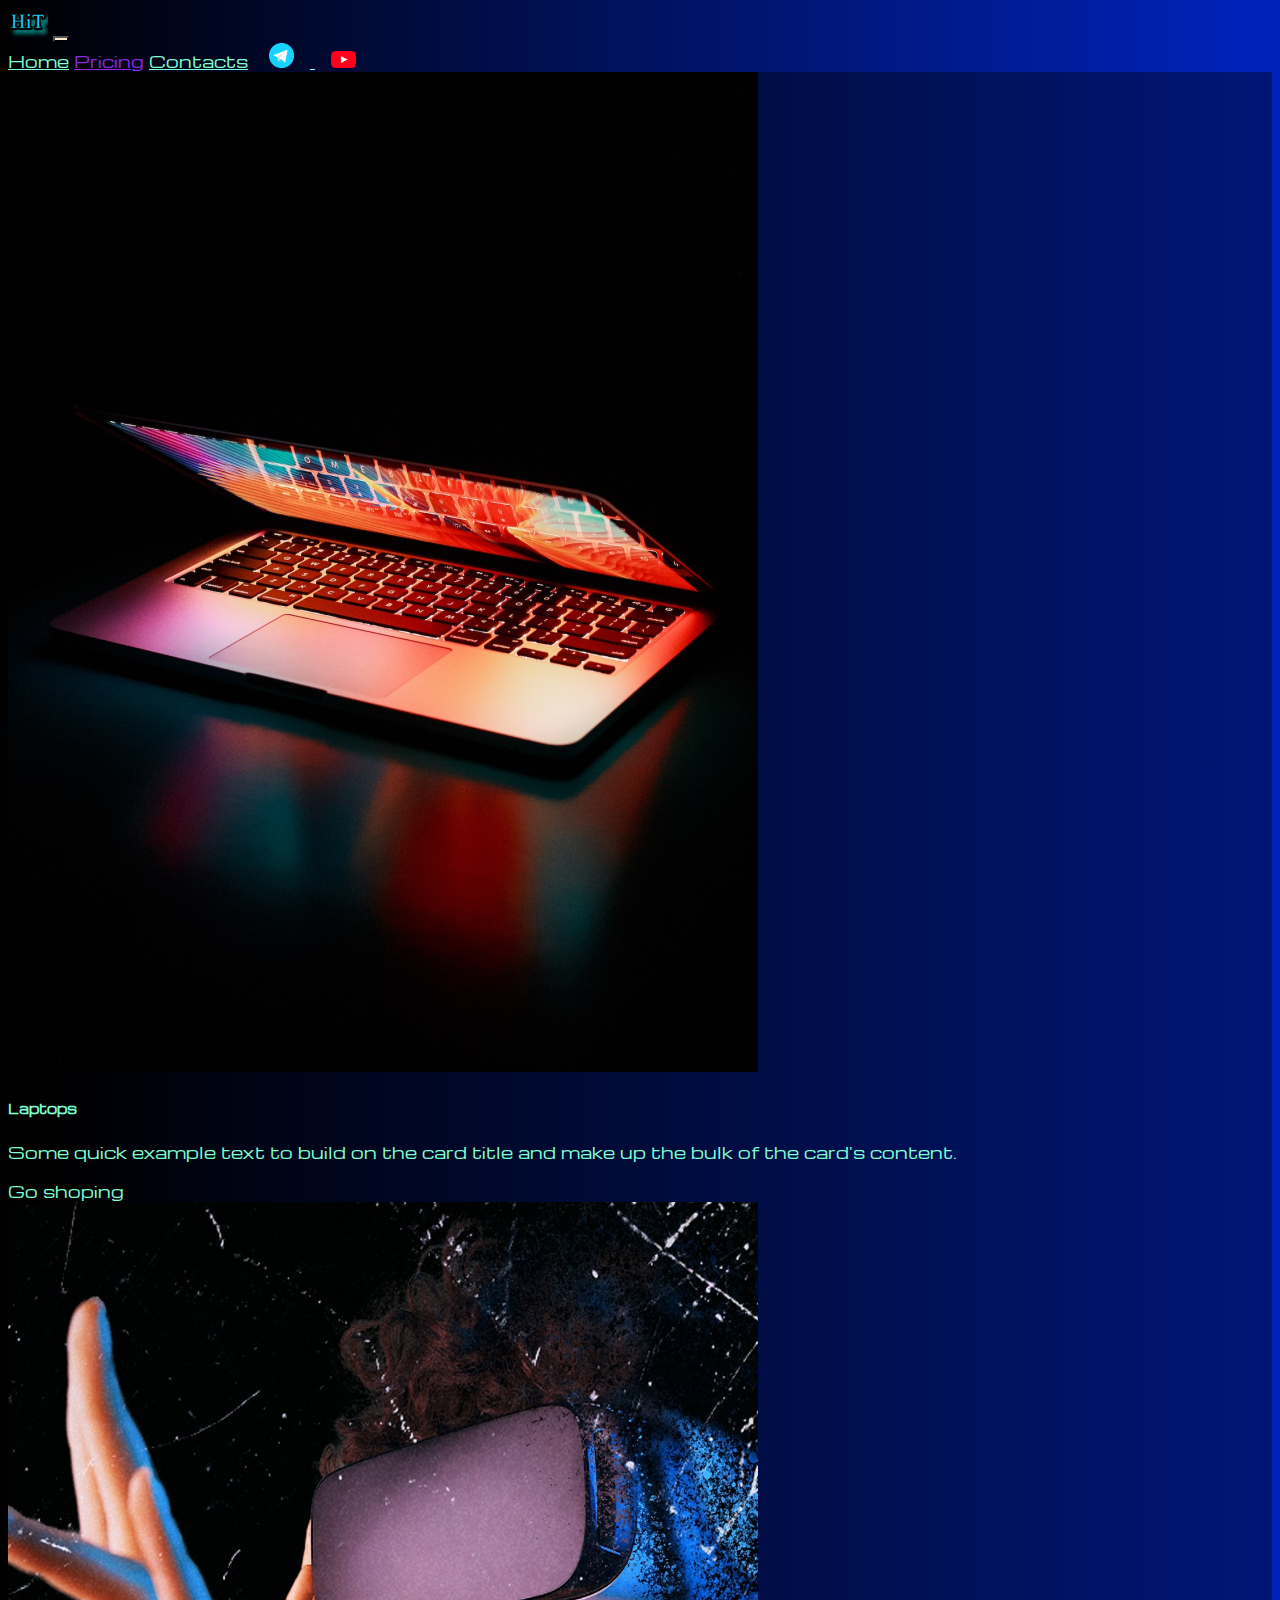
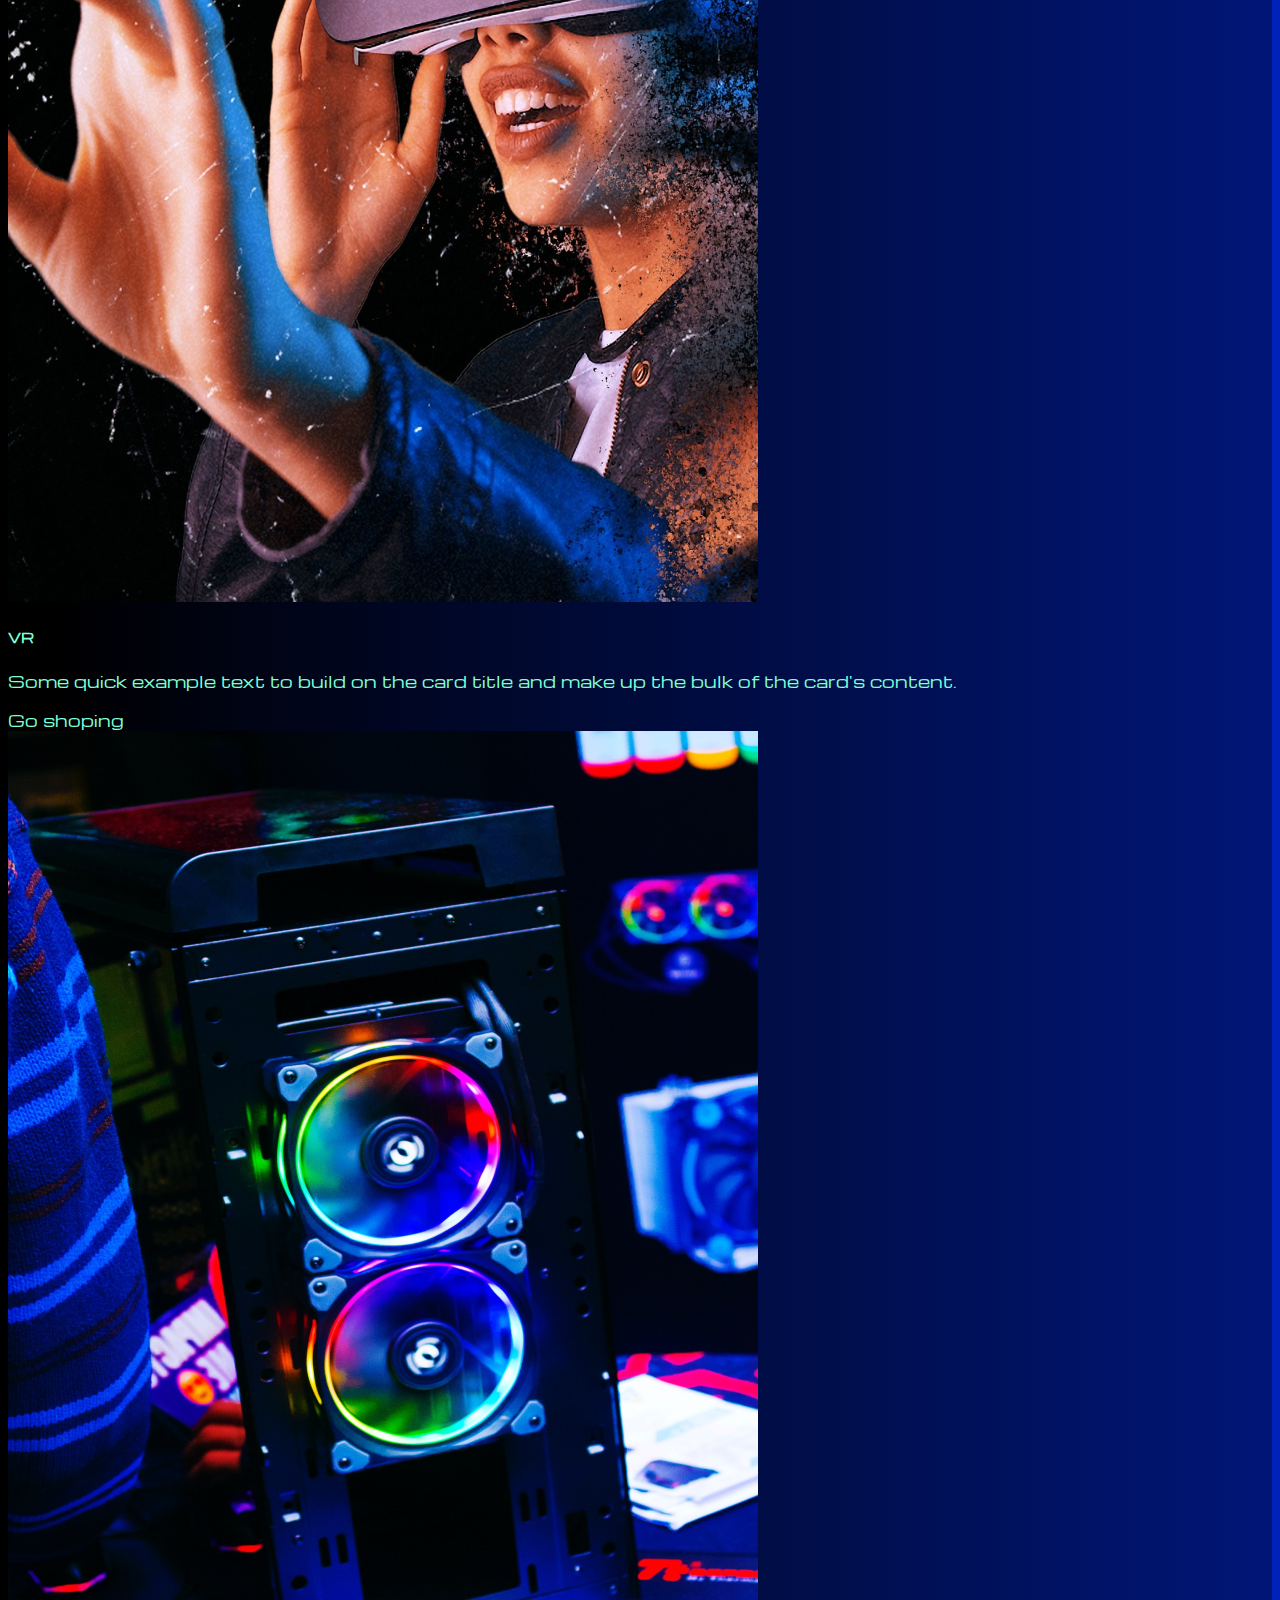
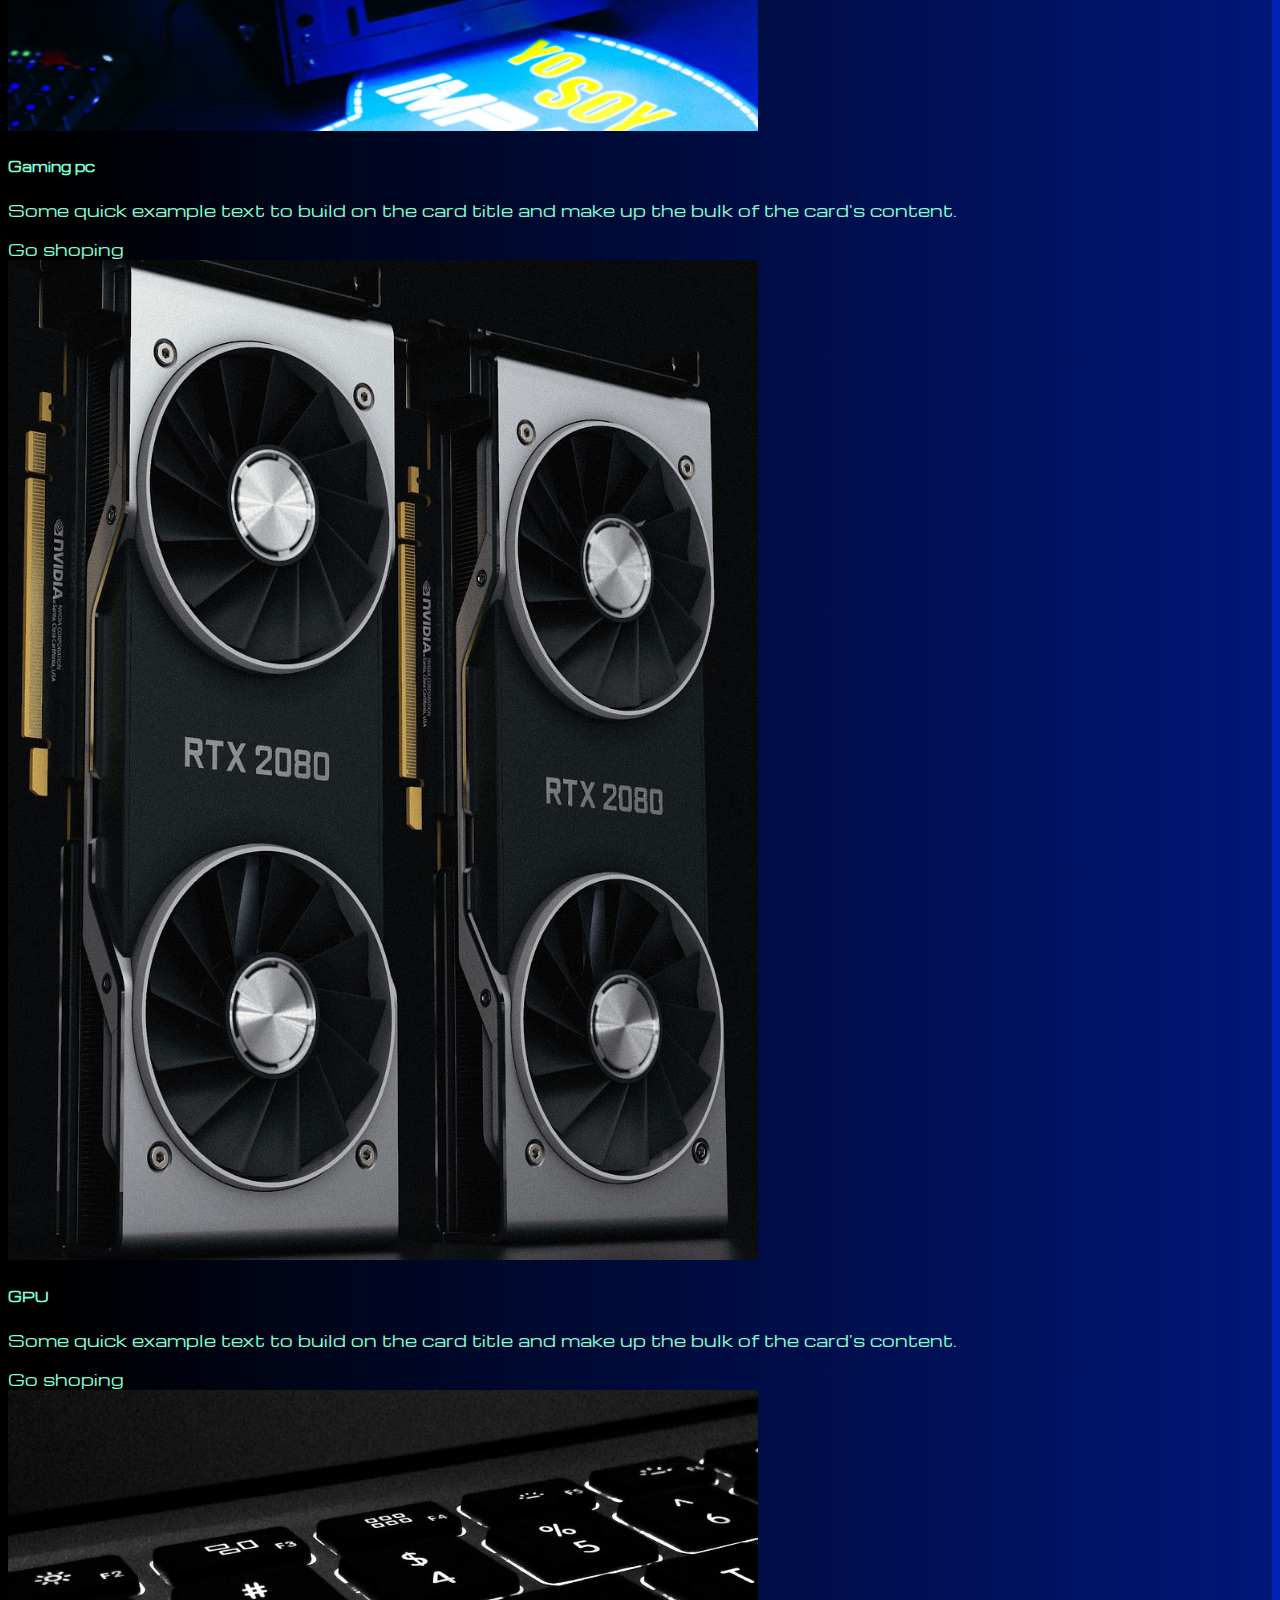
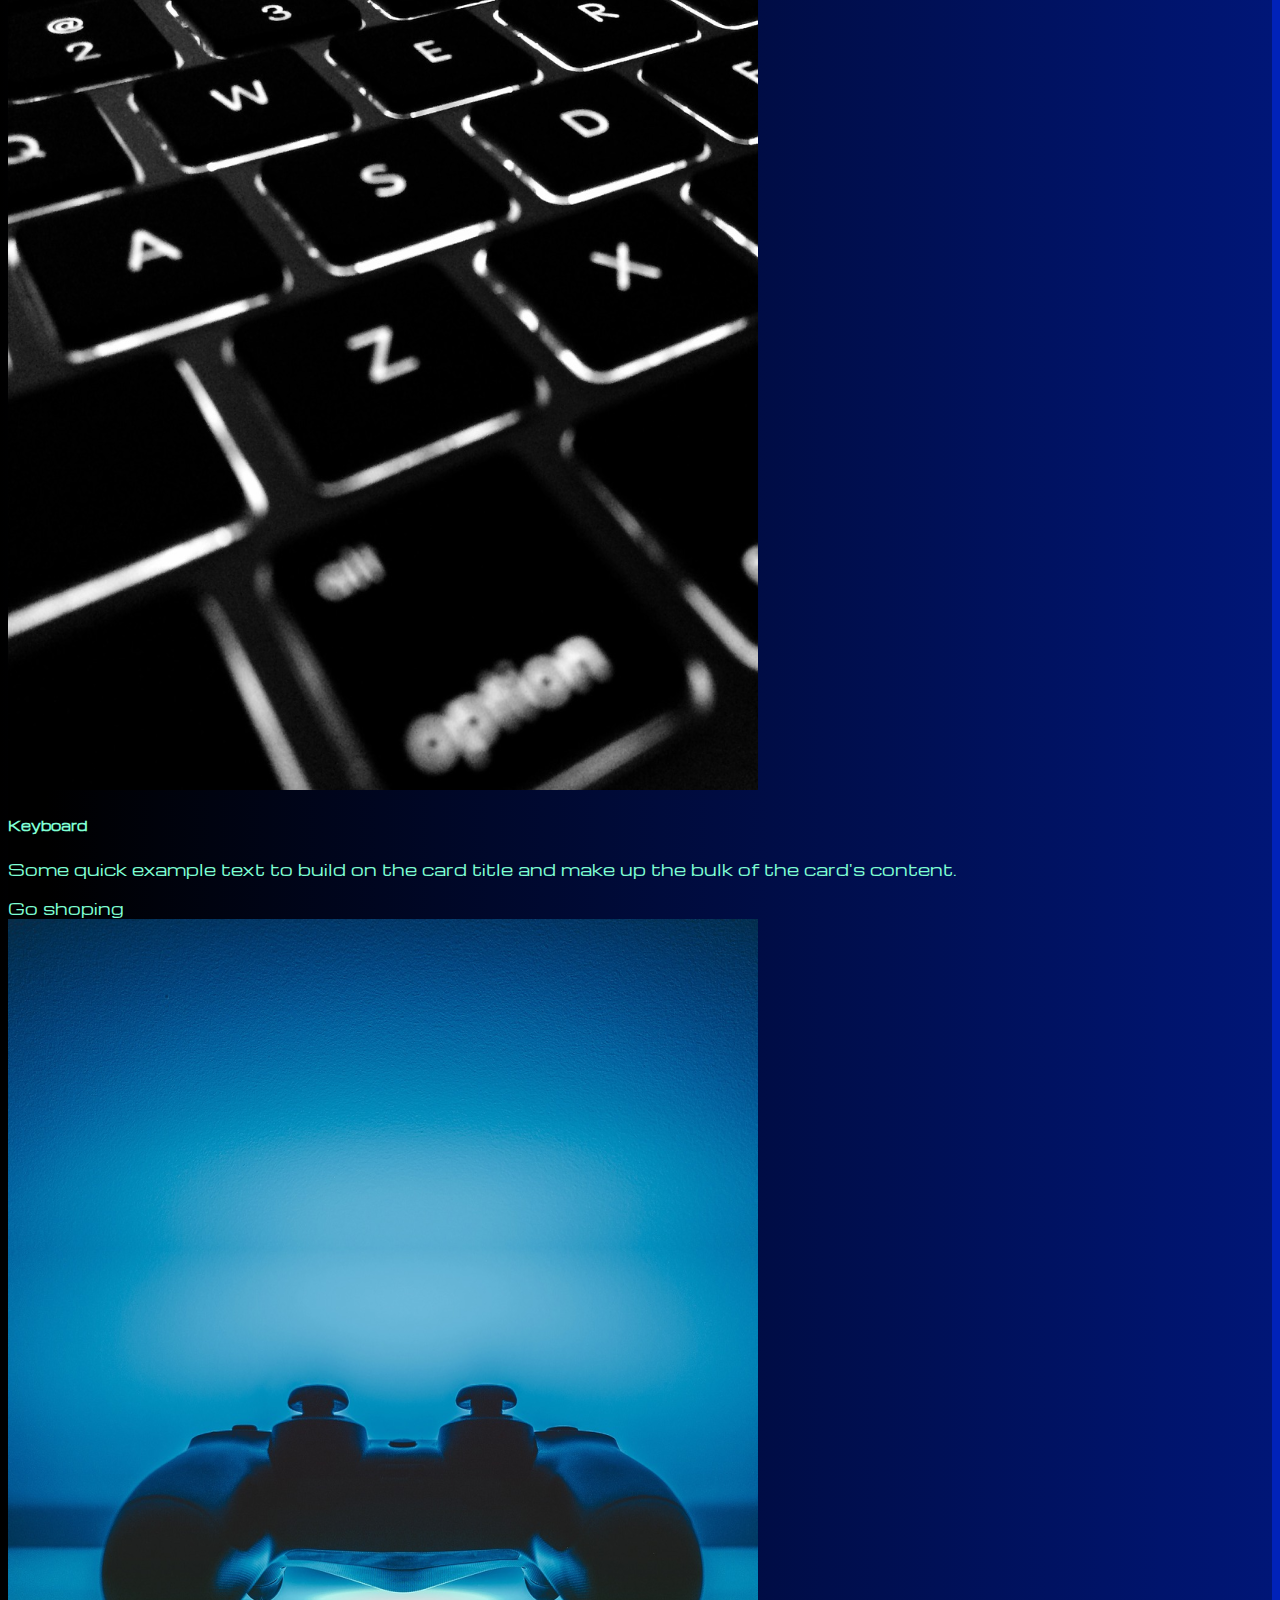
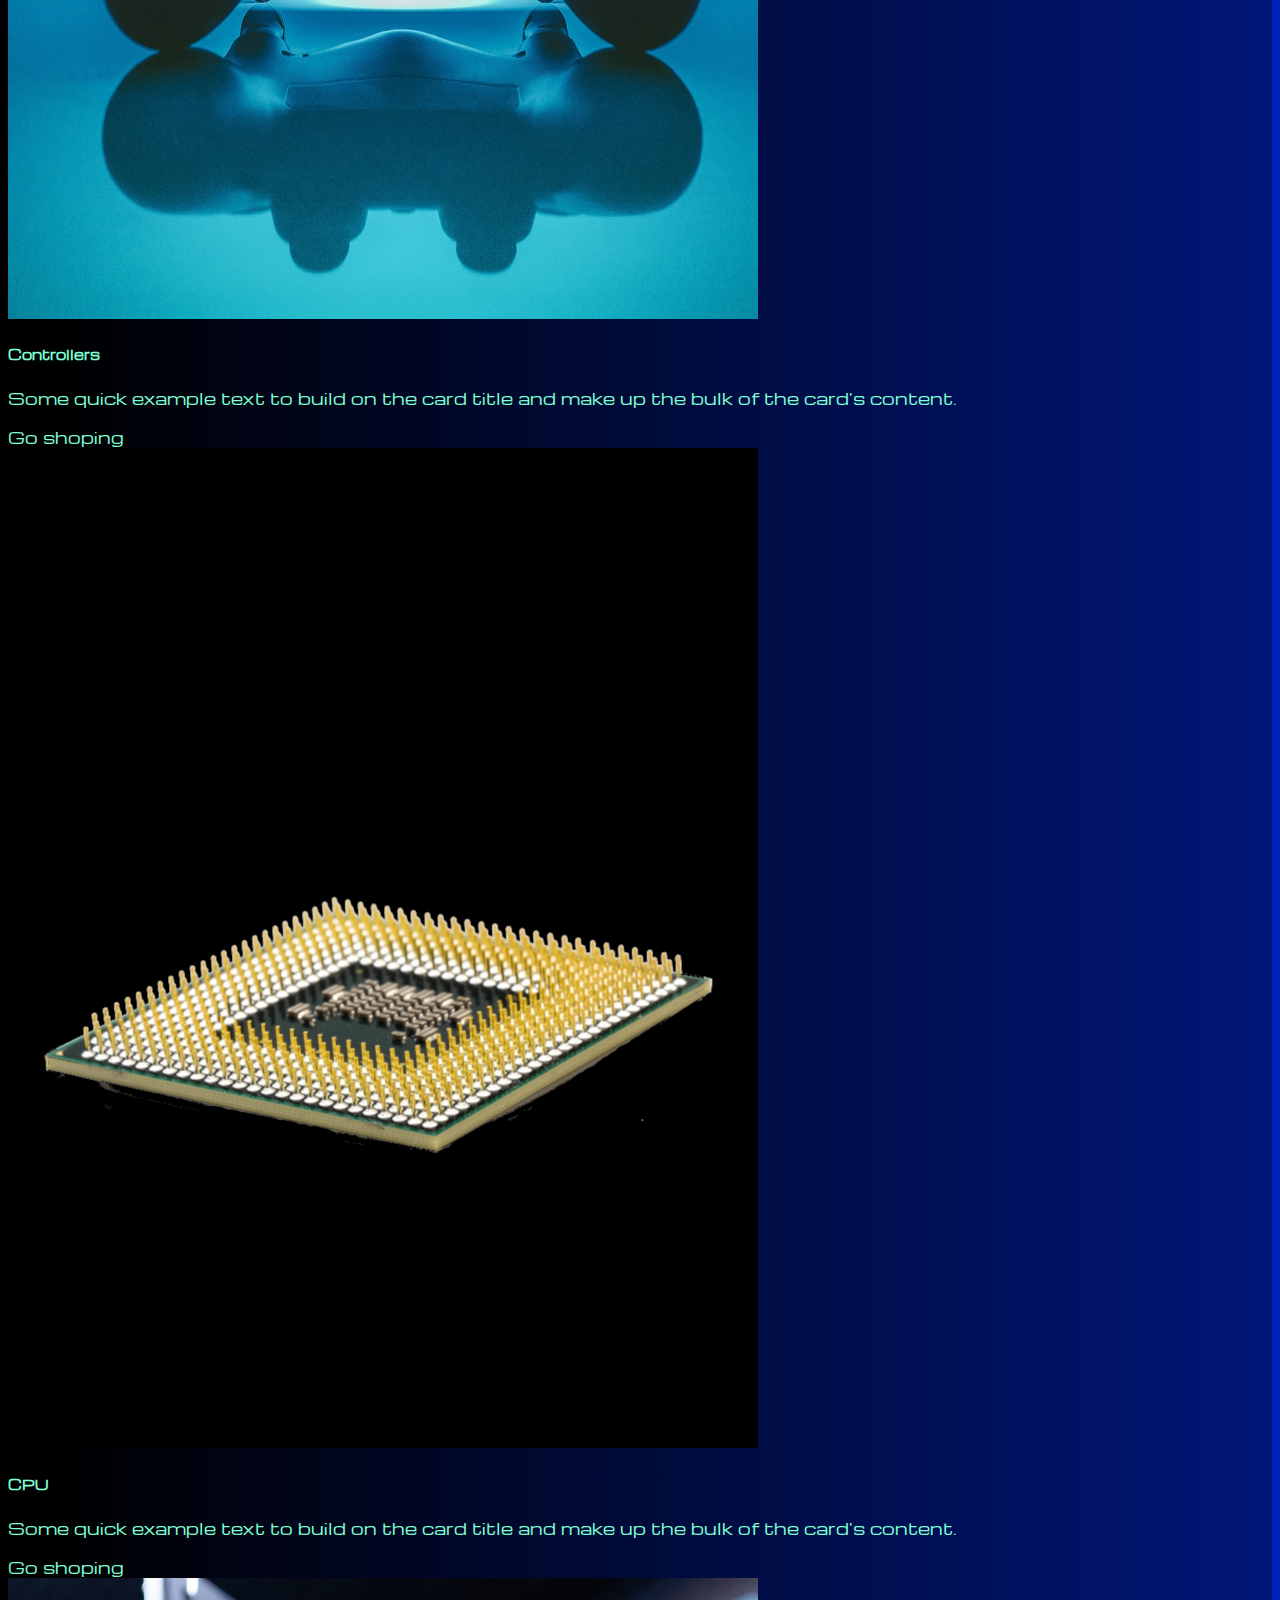
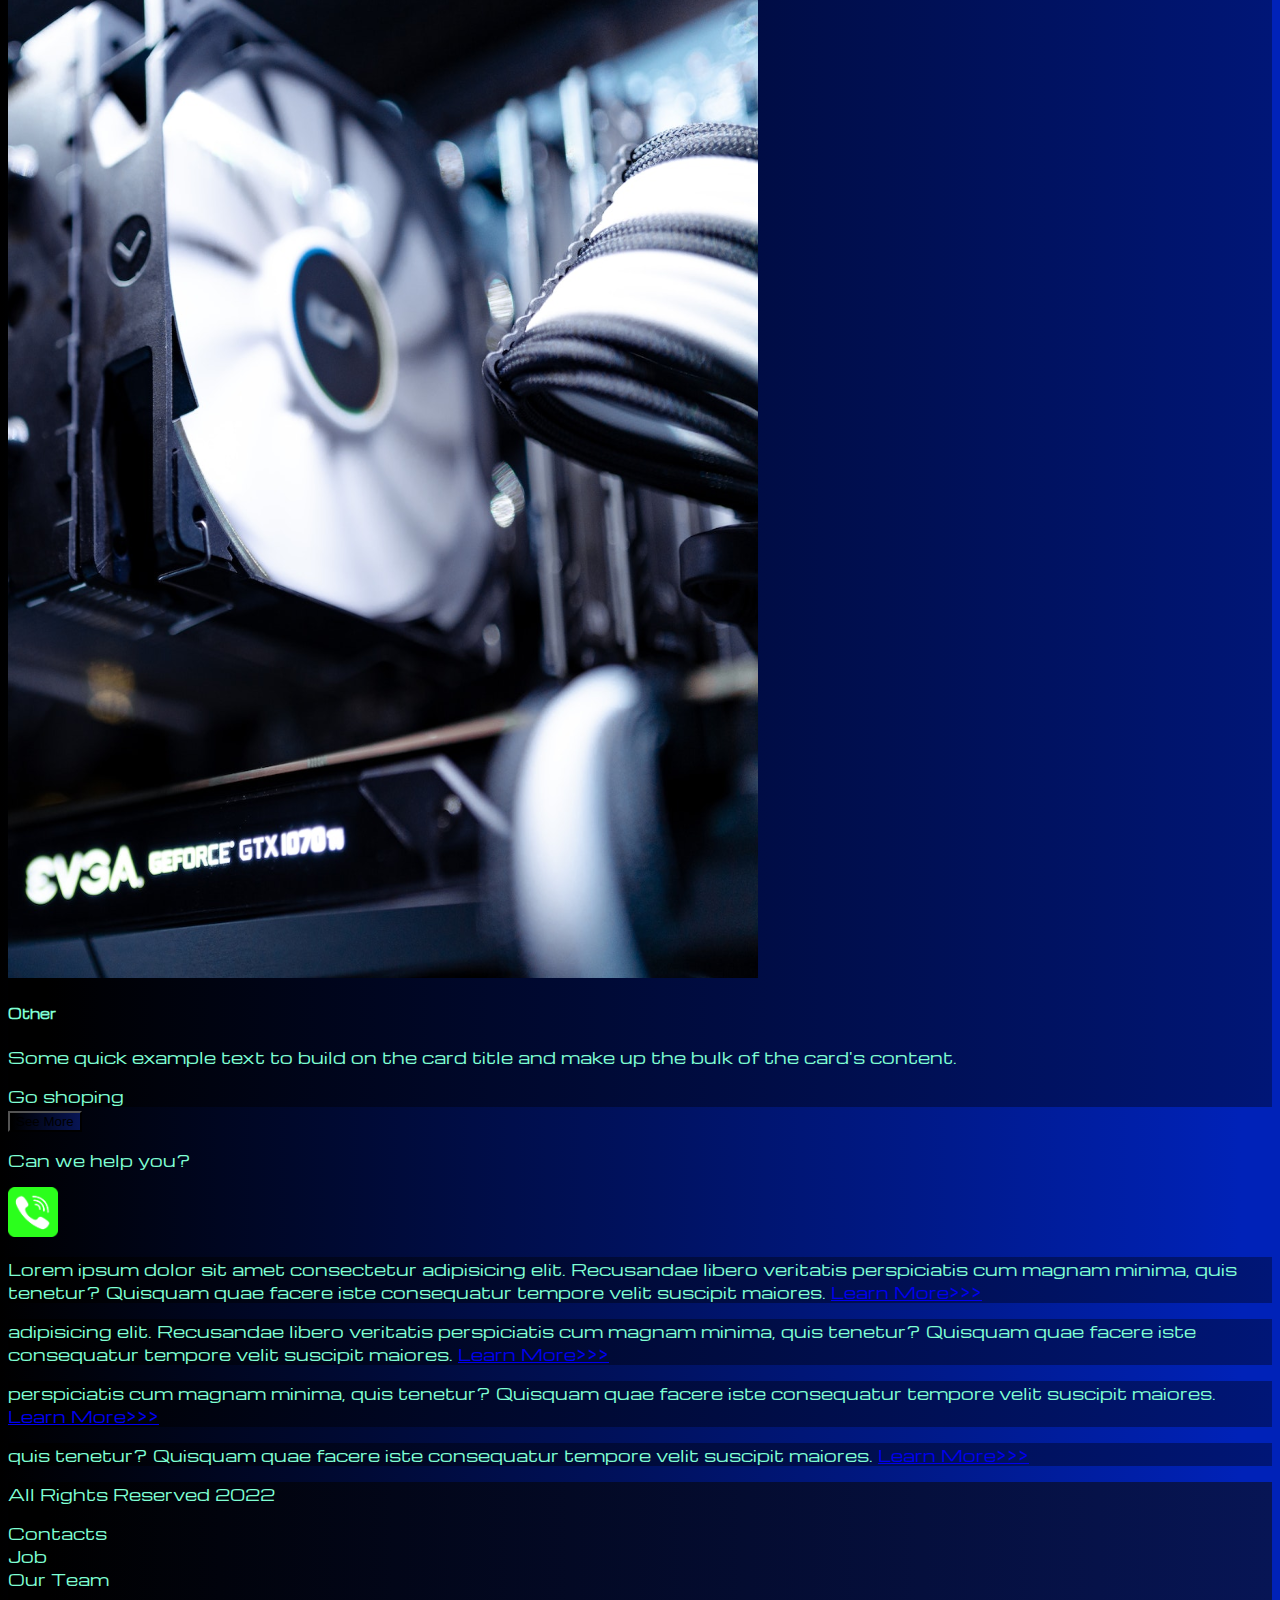
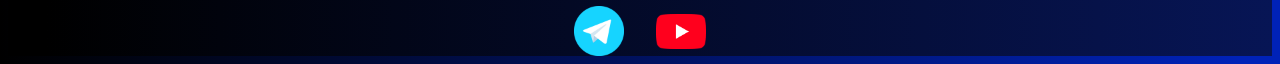
<file: pricing.html>
<!DOCTYPE html>
<html lang="en">

<head>
    <meta charset="UTF-8">
    <meta name="viewport" content="width=device-width, initial-scale=1.0">

    <link href="https://cdn.jsdelivr.net/npm/bootstrap@5.3.2/dist/css/bootstrap.min.css" rel="stylesheet"
        integrity="sha384-T3c6CoIi6uLrA9TneNEoa7RxnatzjcDSCmG1MXxSR1GAsXEV/Dwwykc2MPK8M2HN" crossorigin="anonymous">
    <link rel="stylesheet" href="source/styles/mycss.css">
    <title>HiT</title>
</head>

<body>

    <header>
        <nav class="navbar navbar-expand-lg bg-dark">
            <div class="container-fluid">
                <a class="navbar-brand" href="/"><img src="source/images/logo.png" alt="..."></a>
                <button class="navbar-toggler" type="button" data-bs-toggle="collapse"
                    data-bs-target="#navbarNavAltMarkup" aria-controls="navbarNavAltMarkup" aria-expanded="false"
                    aria-label="Toggle navigation">
                    <span class="navbar-toggler-icon"></span>
                </button>
                <div class="collapse navbar-collapse" id="navbarNavAltMarkup">
                    <div class="navbar-nav">
                        <a class="nav-link " aria-current="page" href="/">Home</a>

                        <a class="nav-link active" href="pricing.html">Pricing</a>
                        <a class="nav-link" href="pricing.html">Contacts</a>

            <a class="nav-link" href="pricing.html">
              <img style="width: 25px; margin-inline: 1em;" src="source/images/tg.png" alt="...">

            </a>
            <a class="nav-link" href="pricing.html">
              <img style="width: 25px; margin-inline: 1em;" src="source/images/yt.png" alt="...">

            </a>


                    </div>
                </div>
            </div>
        </nav>
    </header>

    <section>
        <div class="container-fluid mt-4">
            <div class="row">
                <div class="col-lg-1">

                </div>

                <div class="col-lg-8 col-md-12">
                    <div class="row">
                        <div class="col-lg-4 col-md-6 mt-4">
                            <div class="card">
                                <a href="#"><img src="source/images/laptop.png" class="card-img-top" alt="laptop"></a>
                                <div class="card-body">
                                    <h5 class="card-title"><a href="#">Laptops</a></h5>
                                    <p class="card-text"><a href="#">
                                        Some quick example text to build on the card title and make up
                                            the bulk
                                    </a>
                                        <a href="">of the card's content.</a></p>
                                    <a href="#" class="btn btn-primary">Go shoping</a>
                                </div>
                            </div>
                        </div>
                        <div class="col-lg-4 col-md-6 mt-4">
                            <div class="card">
                                <img src="source/images/vr.png" class="card-img-top" alt="VR">
                                <div class="card-body">
                                    <h5 class="card-title">VR</h5>
                                    <p class="card-text">Some quick example text to build on the card title and make up
                                        the bulk
                                        of the card's content.</p>
                                    <a href="#" class="btn btn-primary">Go shoping</a>
                                </div>
                            </div>
                        </div>

                        <div class="col-lg-4 col-md-6 mt-4">
                            <div class="card">
                                <img src="source/images/gaming pc.png" class="card-img-top" alt="Gaming pc">
                                <div class="card-body">
                                    <h5 class="card-title">Gaming pc</h5>
                                    <p class="card-text">Some quick example text to build on the card title and make up
                                        the bulk
                                        of the card's content.</p>
                                    <a href="#" class="btn btn-primary">Go shoping</a>
                                </div>
                            </div>
                        </div>

                        <div class="col-lg-4 col-md-6 mt-4">
                            <div class="card">
                                <img src="source/images/gpu.png" class="card-img-top" alt="Gaming pc">
                                <div class="card-body">
                                    <h5 class="card-title">GPU</h5>
                                    <p class="card-text">Some quick example text to build on the card title and make up
                                        the bulk
                                        of the card's content.</p>
                                    <a href="#" class="btn btn-primary">Go shoping</a>
                                </div>
                            </div>
                        </div>

                        <div class="col-lg-4 col-md-6 mt-4">
                            <div class="card">
                                <img src="source/images/acc.png" class="card-img-top" alt="Gaming pc">
                                <div class="card-body">
                                    <h5 class="card-title">Keyboard</h5>
                                    <p class="card-text">Some quick example text to build on the card title and make up
                                        the bulk
                                        of the card's content.</p>
                                    <a href="#" class="btn btn-primary">Go shoping</a>
                                </div>
                            </div>
                        </div>

                        <div class="col-lg-4 col-md-6 mt-4">
                            <div class="card">
                                <img src="source/images/controller.png" class="card-img-top" alt="Gaming pc">
                                <div class="card-body">
                                    <h5 class="card-title">Controllers</h5>
                                    <p class="card-text">Some quick example text to build on the card title and make up
                                        the bulk
                                        of the card's content.</p>
                                    <a href="#" class="btn btn-primary">Go shoping</a>
                                </div>
                            </div>
                        </div>

                        <div class="col-lg-4 col-md-6 mt-4">
                            <div class="card">
                                <img src="source/images/cpu.png" class="card-img-top" alt="Gaming pc">
                                <div class="card-body">
                                    <h5 class="card-title">CPU</h5>
                                    <p class="card-text">Some quick example text to build on the card title and make up
                                        the bulk
                                        of the card's content.</p>
                                    <a href="#" class="btn btn-primary">Go shoping</a>
                                </div>
                            </div>
                        </div>

                        <div class="col-lg-4 col-md-6 mt-4">
                            <div class="card">
                                <img src="source/images/other.png" class="card-img-top" alt="Gaming pc">
                                <div class="card-body">
                                    <h5 class="card-title">Other</h5>
                                    <p class="card-text">Some quick example text to build on the card title and make up
                                        the bulk
                                        of the card's content.</p>
                                    <a href="#" class="btn btn-primary">Go shoping</a>
                                </div>
                            </div>
                        </div>


                    </div>
                    
                    <div class="col-lg-12 col-md-12 text-center mt-4">


                        <button type="button" class="btn btn-outline-primary btn-lg my-4">See More</button>
          
          
                      </div>
          
          
                      <div class="col-lg-12 col-md-12 text-center mt-4">
          
          
                        <p>Can we help you?</p>
          
                      </div>
                      <div class="col-lg-12 col-md-12 text-center">
                        <img class="call-anim" style="width: 50px;" src="source/images/phone.png" alt="...">
          
                      </div>
                </div>

                <div class="col-lg-3 col-md-12">


                    <div class="row px-2" >

                        <div class="col-lg-12 sidebar my-4">
                            <p>Lorem ipsum dolor sit amet consectetur adipisicing elit. Recusandae libero veritatis
                                perspiciatis cum magnam minima, quis tenetur? Quisquam quae facere iste consequatur
                                tempore velit suscipit maiores. <a href="#">Learn More>>></a></p>
                        </div>

                        <div class="col-lg-12 sidebar my-4">
                            <p> adipisicing elit. Recusandae libero veritatis
                                perspiciatis cum magnam minima, quis tenetur? Quisquam quae facere iste consequatur
                                tempore velit suscipit maiores. <a href="#">Learn More>>></a></p>
                        </div>

                        <div class="col-lg-12 sidebar my-4">
                            <p>
                                perspiciatis cum magnam minima, quis tenetur? Quisquam quae facere iste consequatur
                                tempore velit suscipit maiores. <a href="#">Learn More>>></a></p>
                        </div>

                        <div class="col-lg-12 sidebar my-4">
                            <p>quis tenetur? Quisquam quae facere iste consequatur
                                tempore velit suscipit maiores. <a href="#">Learn More>>></a></p>
                        </div>
                    </div>


                </div>

            </div>


        </div>
    </section>

    <footer class="mt-4">
        <div class="container-fluid">
            <div class="row">
              <div class="col-lg-4 col-md-12 Footer-txt text-center">
                <p>All Rights Reserved 2022</p>
              </div>
              <div class="col-lg-4 col-md-12 Footer-txt text-center">
                <p>Contacts<br>Job<br>Our Team</p>
              </div>
              <div class="col-lg-4 col-md-12 media-links">
                <img style="width: 50px; margin-inline: 1em;" src="source/images/tg.png" alt="...">
                <img style="width: 50px; margin-inline: 1em;" src="source/images/yt.png" alt="...">
              </div>
            </div>
          </div>
    </footer>


    <script src="https://cdn.jsdelivr.net/npm/bootstrap@5.3.2/dist/js/bootstrap.bundle.min.js"
        integrity="sha384-C6RzsynM9kWDrMNeT87bh95OGNyZPhcTNXj1NW7RuBCsyN/o0jlpcV8Qyq46cDfL"
        crossorigin="anonymous"></script>
</body>

</html>
</file>
<file: source/styles/mycss.css>
@import url('https://fonts.googleapis.com/css?family=Michroma&display=swap');


body {

    font-family: Michroma, serif;

    background: linear-gradient(90deg, #000000 0%, #0022b8 97%);
}

p {
    color: aquamarine;
}

.nav-link {
    color: aquamarine;
}

.navbar-nav .nav-link.active {
    color: blueviolet;
}

.navbar-brand img {
    width: 40px;
}

.navbar-toggler {
    background-color: blanchedalmond;
}

.sidebar {
    color: aquamarine;

    background: linear-gradient(270deg, #001677 0%, #000000 97%);
}

.card {
    background: linear-gradient(270deg, #001677 0%, #000000 97%);
color: aquamarine;
}

.card a {

    text-decoration: none;
    color: aquamarine;
}

.slide-txt,
.Footer-txt {
    color: aquamarine;
    margin: auto auto;
}

footer,
.btn-outline-primary {

    

    background: linear-gradient(270deg, #071555 0%, #000000 97%);
}


.media-links {
    display: flex;
    justify-content: center;
    align-items: center;
}

.call-anim {
    animation: myAnim-call 2s ease 0s 999 normal forwards;
}

@keyframes myAnim-call {
	0%,
	100% {
		transform: translateX(0%);
		transform-origin: 50% 50%;
	}

	15% {
		transform: translateX(-30px) rotate(-6deg);
	}

	30% {
		transform: translateX(15px) rotate(6deg);
	}

	45% {
		transform: translateX(-15px) rotate(-3.6deg);
	}

	60% {
		transform: translateX(9px) rotate(2.4deg);
	}

	75% {
		transform: translateX(-6px) rotate(-1.2deg);
	}
}

@media (max-width:755px) {
    .carousel-indicators {
        display: none;
    }
}
</file>
